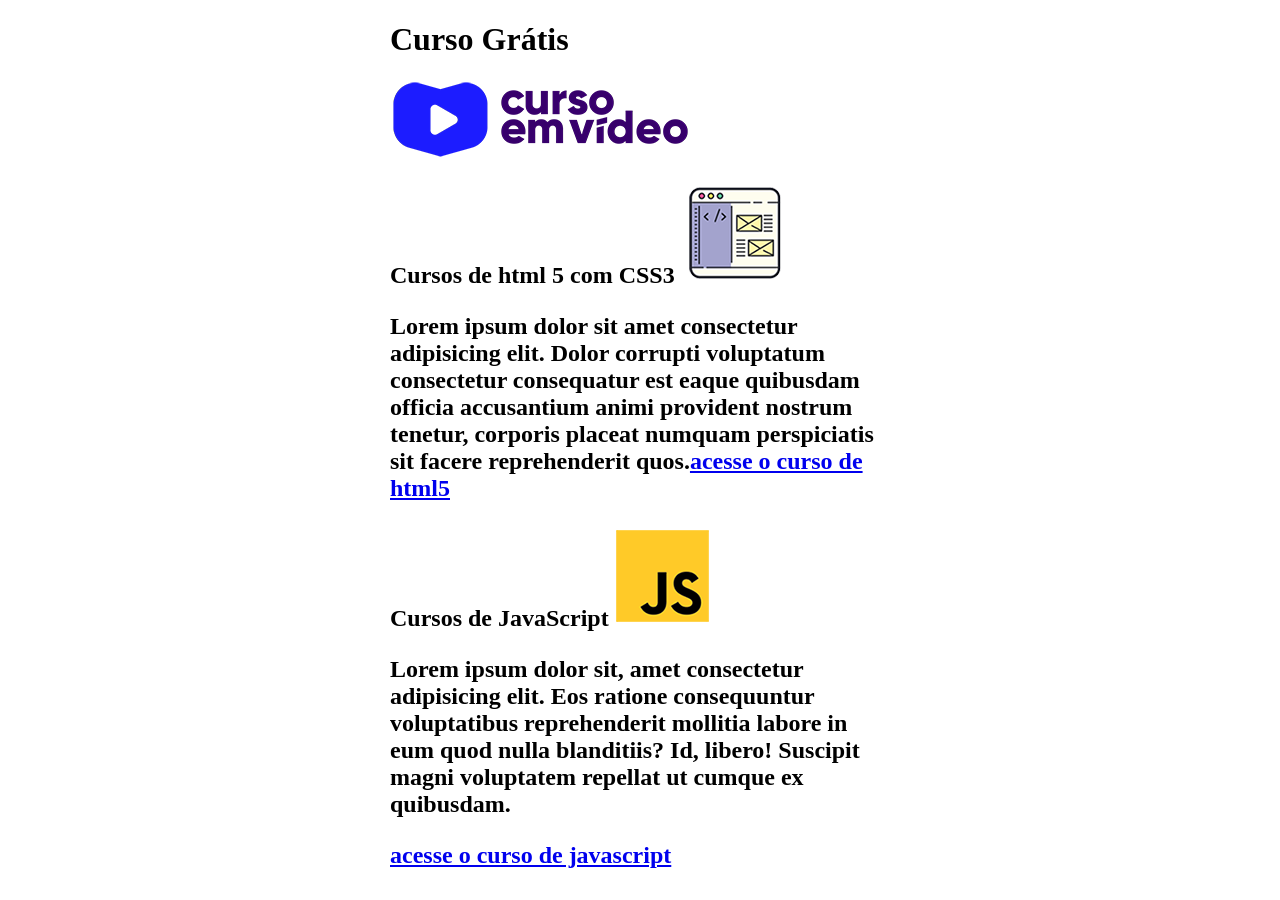
<file: index.html>
<!DOCTYPE html>
<html lang="pt-br">
<head>
    <meta charset="UTF-8">
    <meta name="viewport" content="width=device-width, initial-scale=1.0">
    <title>site curso em video</title>
    <link rel="stylesheet" href="estilo/style.css">
</head>
<body>
  <main>
    <header>
<h1>Curso Grátis</h1>
<img src="imagens/curso-em-video-cor.png" alt="curso em video">
    </header>
      <article>
        <h2>Cursos de html 5 com CSS3
          <img src="imagens/curso-html-css.png" alt="curso html css">
         <p>Lorem ipsum dolor sit amet consectetur adipisicing elit. Dolor corrupti voluptatum consectetur consequatur est eaque quibusdam officia accusantium animi provident nostrum tenetur, corporis placeat numquam perspiciatis sit facere reprehenderit quos.</
        <p><a href="curso-html.html">acesse o curso de html5</a></p>
    
      </article>
      <h2>Cursos de JavaScript
        <img src="imagens/curso-javascript.png" alt="curso javascript">
        <p>Lorem ipsum dolor sit, amet consectetur adipisicing elit. Eos ratione consequuntur voluptatibus reprehenderit mollitia labore in eum quod nulla blanditiis? Id, libero! Suscipit magni voluptatem repellat ut cumque ex quibusdam.</p>
        <p><a href="curso-js.html">acesse o curso de javascript</a></p>
      </h2>
      <article>
<main>
</file>
<file: estilo/style.css>
*{
    font-family: Arial, Helvetica, sans-serif
    font-size: 16px;
}

boby{
    background-color: #9b6091;
}
main{
    background-color: white;
    width: 500px;
    margin: auto;
}
padding{
    padding: 10px;
    box box-shadow: 3px 3px 5px block-size: ;;
}
</file>
